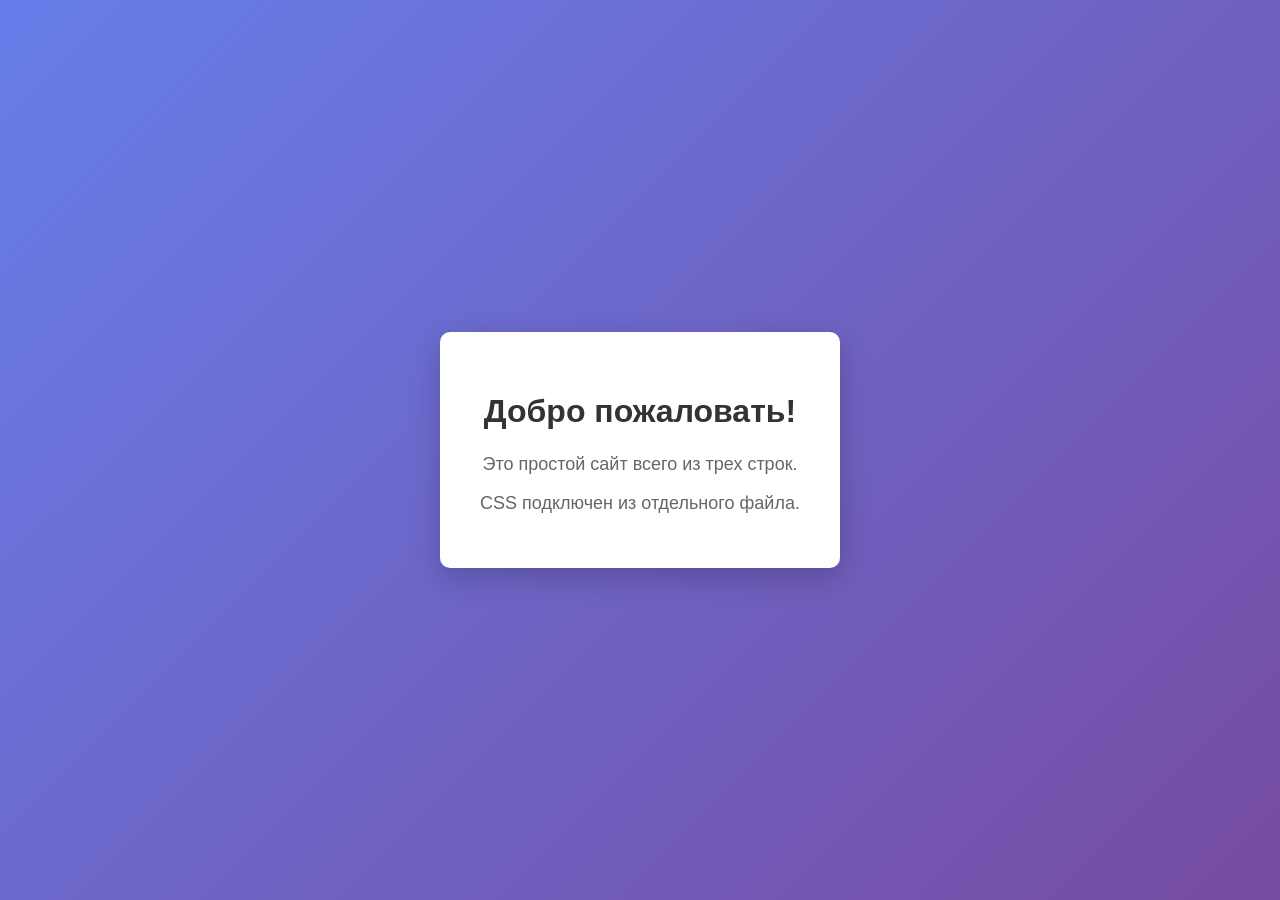
<file: index.html>
<!DOCTYPE html>
<html lang="ru">
<head>
    <meta charset="UTF-8">
    <meta name="viewport" content="width=device-width, initial-scale=1.0">
    <title>Простой сайт</title>
    <link rel="stylesheet" href="style.css">
</head>
<body>
    <div class="container">
        <h1>Добро пожаловать!</h1>
        <p>Это простой сайт всего из трех строк.</p>
        <p>CSS подключен из отдельного файла.</p>
    </div>
</body>
</html>
</file>
<file: style.css>
body {
    margin: 0;
    padding: 0;
    font-family: Arial, sans-serif;
    background: linear-gradient(135deg, #667eea 0%, #764ba2 100%);
    min-height: 100vh;
    display: flex;
    align-items: center;
    justify-content: center;
}

.container {
    text-align: center;
    background: white;
    padding: 40px;
    border-radius: 10px;
    box-shadow: 0 10px 30px rgba(0, 0, 0, 0.2);
}

h1 {
    color: #333;
    margin-bottom: 20px;
}

p {
    color: #666;
    font-size: 18px;
    line-height: 1.6;
    margin: 10px 0;
}
</file>
